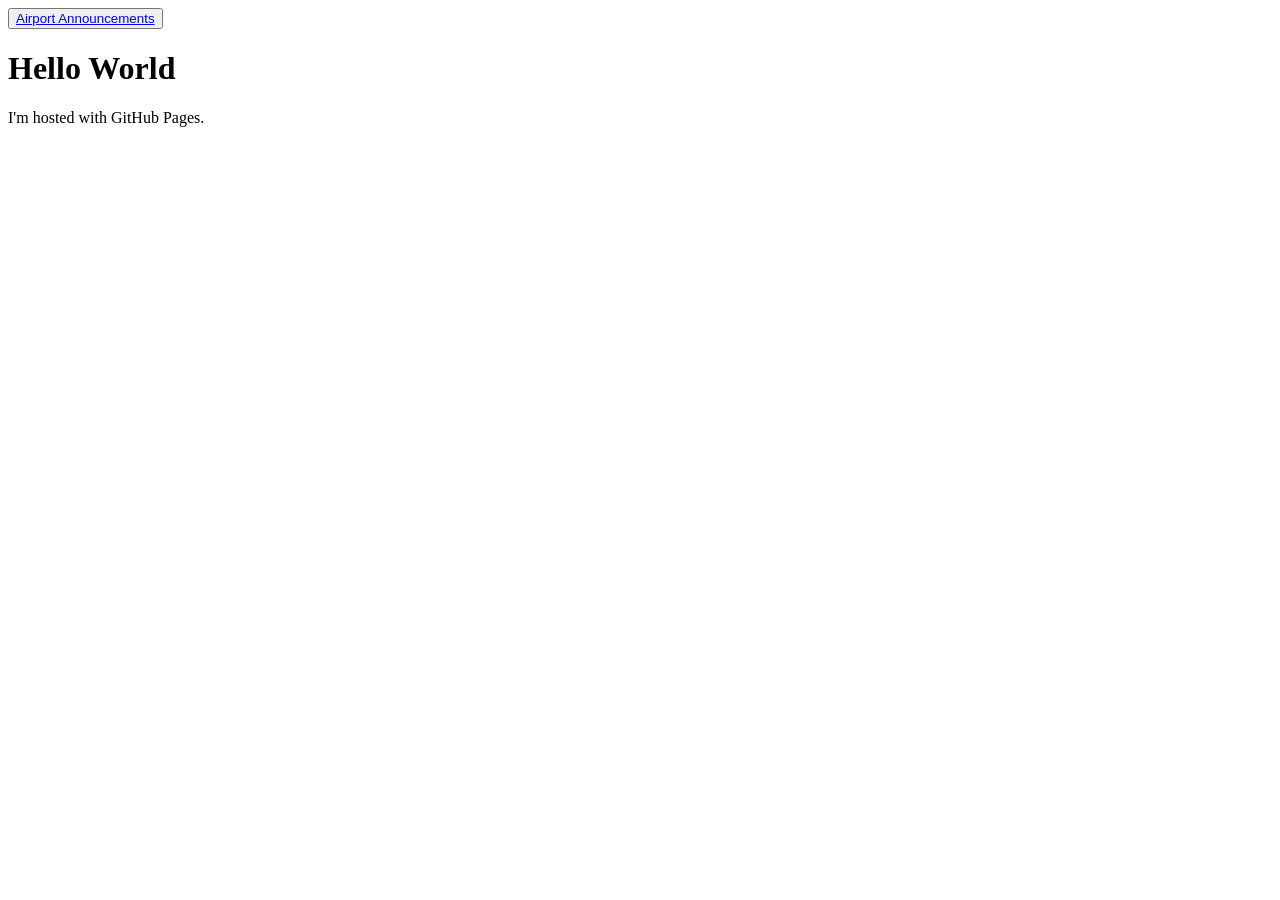
<file: index.html>
<!DOCTYPE html>
<html>
<body>

<button type="button"><a href="Airport Annoucements.html">Airport Announcements</a></button>
  
<h1>Hello World</h1>
<p>I'm hosted with GitHub Pages.</p>
</body>
</html>
</file>
